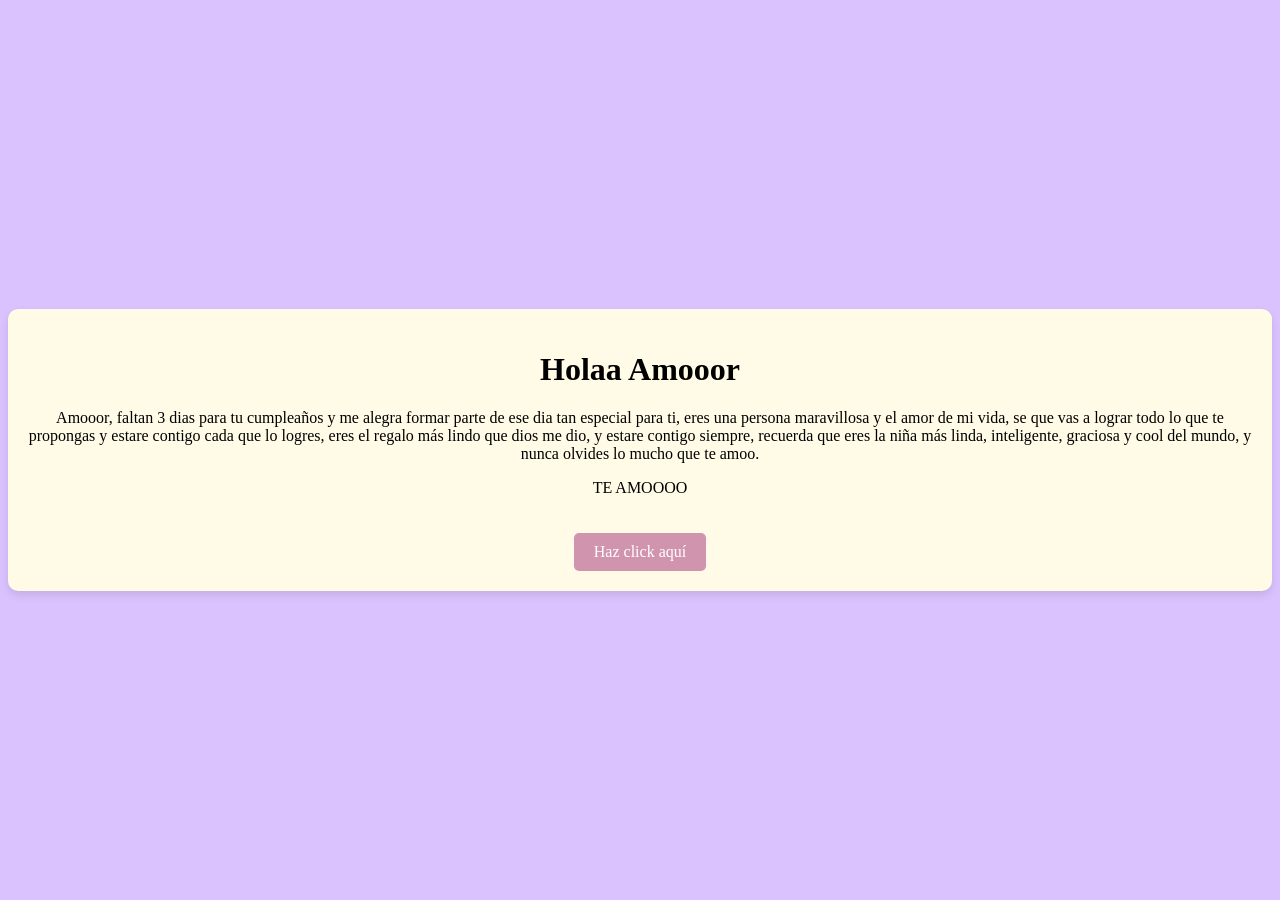
<file: Vic.html/index.html>
<!DOCTYPE html>
<html lang="en">
<head>
    <meta charset="UTF-8">
    <meta name="viewport" content="width=device-width, initial-scale=1.0">
    <title>"Para Vic <3"</title>
    <link rel="stylesheet" href="style.css">
</head>
<body>
    
<div class="contenedor">
    <h1> Holaa Amooor</h1>
    <p>Amooor, faltan 3 dias para tu cumpleaños y me alegra formar parte de ese dia tan especial para ti, eres una persona maravillosa y el amor de mi vida, se que vas a lograr todo lo que te propongas y estare contigo cada que lo logres, eres el regalo más lindo que dios me dio, y estare contigo siempre, recuerda que eres la niña más linda, inteligente, graciosa y cool del mundo, y nunca olvides lo mucho que te amoo.
 </p>
 <p>TE AMOOOO</p>
    <a href="destino.html" class="boton-redirección">Haz click aquí</a>
</div>

</body>
</html>
</file>
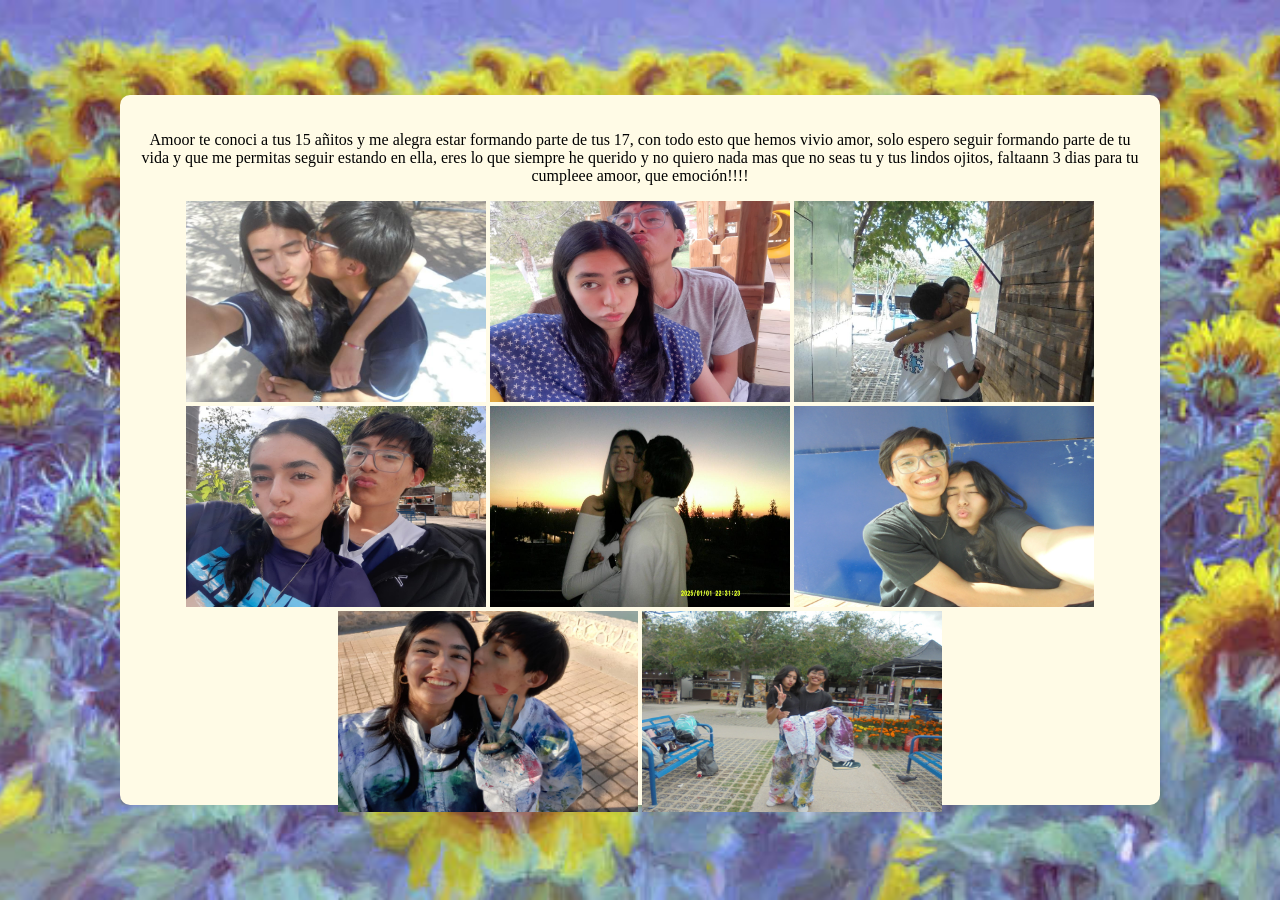
<file: Vic.html/destino.html>
<!DOCTYPE html>
<html lang="en">
<head>
    <meta charset="UTF-8">
    <meta name="viewport" content="width=device-width, initial-scale=1.0">
    <title>TE AMOOOOO</title>
    <link rel="stylesheet" href="stylee.css">
</head>
<body>
    <div class="contenedor">
<P>Amoor te conoci a tus 15 añitos y me alegra estar formando parte de tus 17, con todo esto que hemos vivio amor, solo espero seguir formando parte de tu vida y que me permitas seguir estando en ella, eres lo que siempre he querido y no quiero nada mas que no seas tu y tus lindos ojitos, faltaann 3 dias para tu cumpleee amoor, que emoción!!!!
</P>
 
<img src="Nuestra primera foto juntos.jpeg" alt="Nuestra primera foto juntos" width="30%" height="30%">

<img src="Cuando me escape.jpeg" alt="Cuando me escape" width="30%" height="30%">

<img src="Tu y yop cafe.jpeg" alt="Tu y yo abrazados en los puestesitos" width="30%" height="30%">

<img src="Tu tan linda.jpeg" alt="Tu con tu lindo peinado amorr" width="30%" height="30%">

<img src="Tu y yop en el amanecer.jpeg" alt="Tu y yo en el amanecer" width="30%" height="30%">

<img src="Tu y yop abrazados.jpeg" alt="me encanta esta foto" width="30%" height="30%">

<img src="TU y yop, pintando.jpeg" alt="Cuando hicimos nuestro disfraz" width="30%" height="30%">

<img src="Tu y yop.jpeg" alt=" Tu y yo amor" width="30%" height="30%">

    </div>
</body>
</html>
</file>
<file: Vic.html/style.css>
body,html{
    font-family:Georgia, 'Times New Roman', Times, serif;
    height: 100%;
    width: 100vw;
    display: flex;
    justify-content: center;
    align-items: center;
    background: url(Fondo\ morado.jpg) center center;
    background-size: cover;
}
.contenedor{
    text-align: center;
    padding: 20px;
    background-color: #FFFBE6;
    border-radius: 10px;
    box-shadow: 0 4px 8px rgba(0, 0, 0, 0.1);

}

.boton-redirección{
    background-color: #d094af;
    color: white;
    padding: 10px 20px;
    display: inline-block;
    margin-top: 20px;
    border-radius: 5px;
    text-decoration: none;
}
.boton-redirección:hover{
    background-color: rgb(187, 117, 187);
}
</file>
<file: Vic.html/stylee.css>
body,html{
    font-family:Georgia, 'Times New Roman', Times, serif;
    height: 100%;
    width: 100vw;
    display: flex;
    justify-content: center;
    align-items: center;
    background: url(Girasolees.jpg) center center;
    background-size: cover;
}
.contenedor{
    width: 1000px;
    height: 670px;
    text-align: center;
    padding: 20px;
    background-color: #FFFBE6;
    border-radius: 10px;
    box-shadow: 0 4px 8px rgba(0, 0, 0, 0.1);

}

.boton-redirección{
    background-color: #d094af;
    color: white;
    padding: 10px 20px;
    display: inline-block;
    margin-top: 20px;
    border-radius: 5px;
    text-decoration: none;
}
.boton-redirección:hover{
    background-color: rgb(187, 117, 187);
}
</file>
